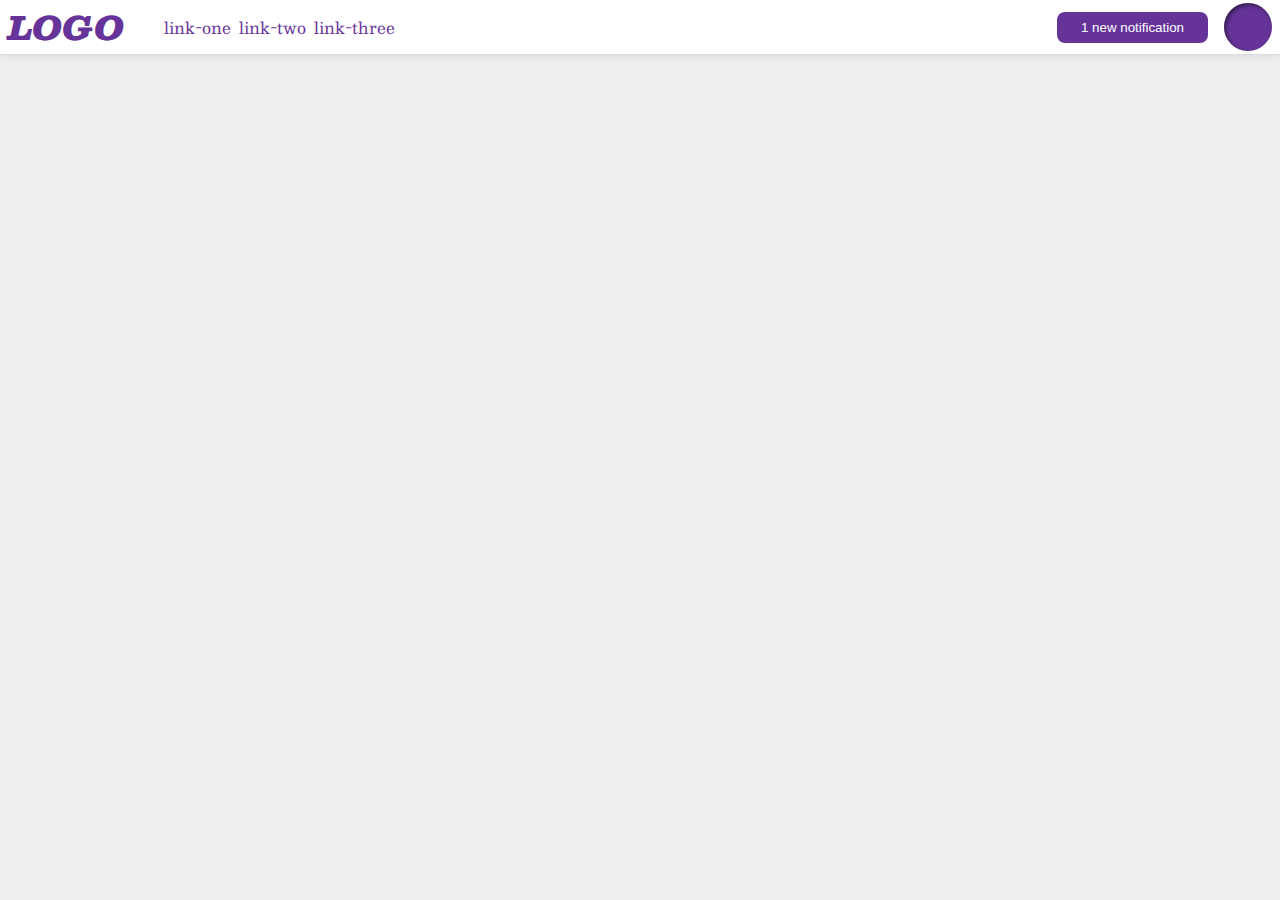
<file: flex/03-flex-header-2/index.html>
<!DOCTYPE html>
<html lang="en">
  <head>
    <meta charset="UTF-8">
    <meta http-equiv="X-UA-Compatible" content="IE=edge">
    <meta name="viewport" content="width=device-width, initial-scale=1.0">
    <title>Flex Header 2</title>
    <link rel="stylesheet" href="style.css">
  </head>
  <body>
    <div class="header">
      <div class="leftSec">
        <div class="logo">
          LOGO
        </div>
        <ul class="links">
          <li><a href="google.com">link-one</a></li>
          <li><a href="google.com">link-two</a></li>
          <li><a href="google.com">link-three</a></li>
        </ul>
      </div>
      <div class="rightSec">
        <button class="notifications">
          1 new notification
        </button>
        <div class="profile-image"></div>
      </div>
    </div>
  </body>
</html>
</file>
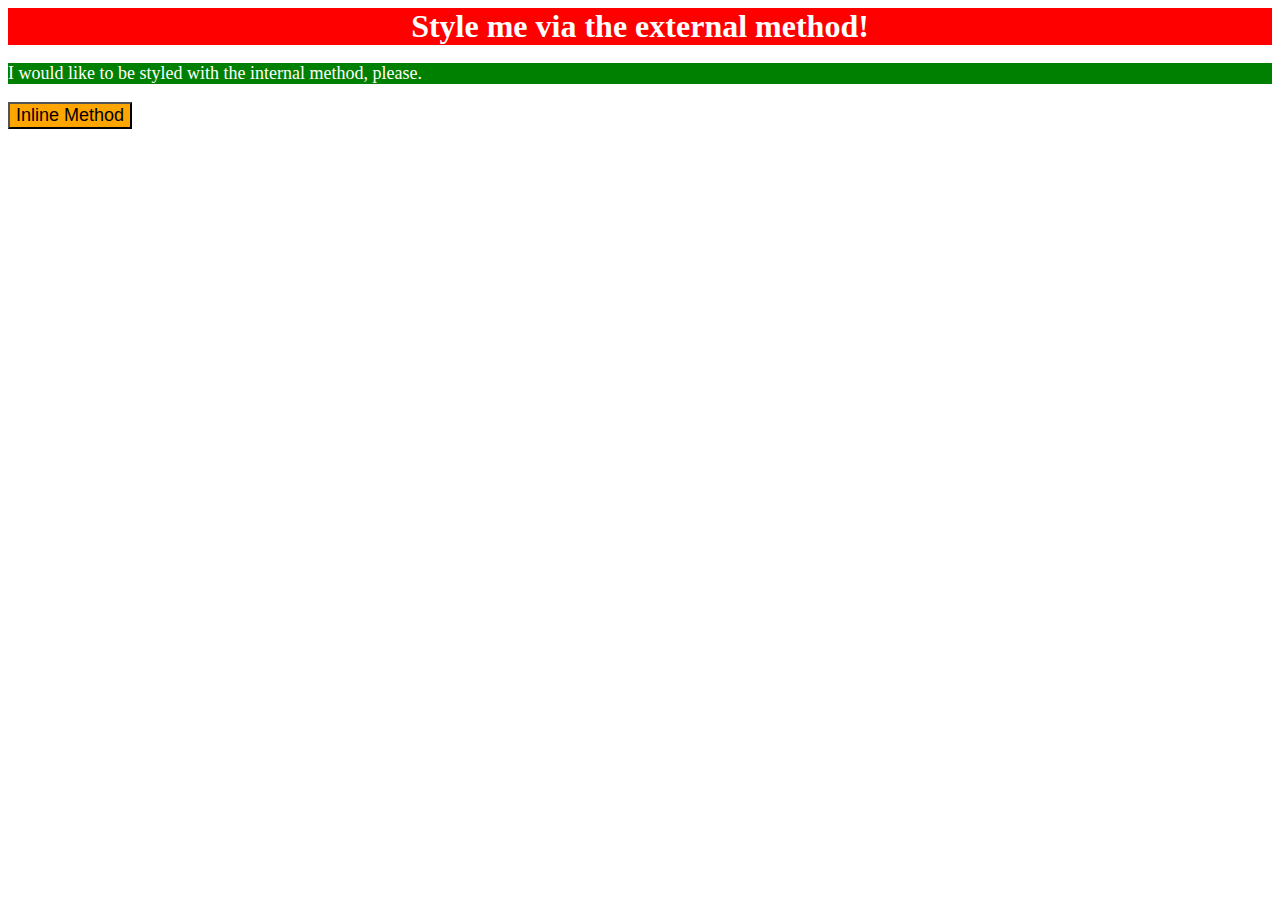
<file: foundations/01-css-methods/index.html>
<!DOCTYPE html>
<html lang="en">
  <head>
    <meta charset="UTF-8">
    <meta http-equiv="X-UA-Compatible" content="IE=edge">
    <meta name="viewport" content="width=device-width, initial-scale=1.0">
    <title>Methods for Adding CSS</title>
    <link rel="stylesheet" href="style.css">
    <style>
      p {
        font-size: 18px;
        background-color: green;
        color: white;
      }
    </style>
  </head>
  <body>
    <div>Style me via the external method!</div>
    <p>I would like to be styled with the internal method, please.</p>
    <button style="background-color: orange; font-size: 18px;">Inline Method</button>
  </body>
</html>
</file>
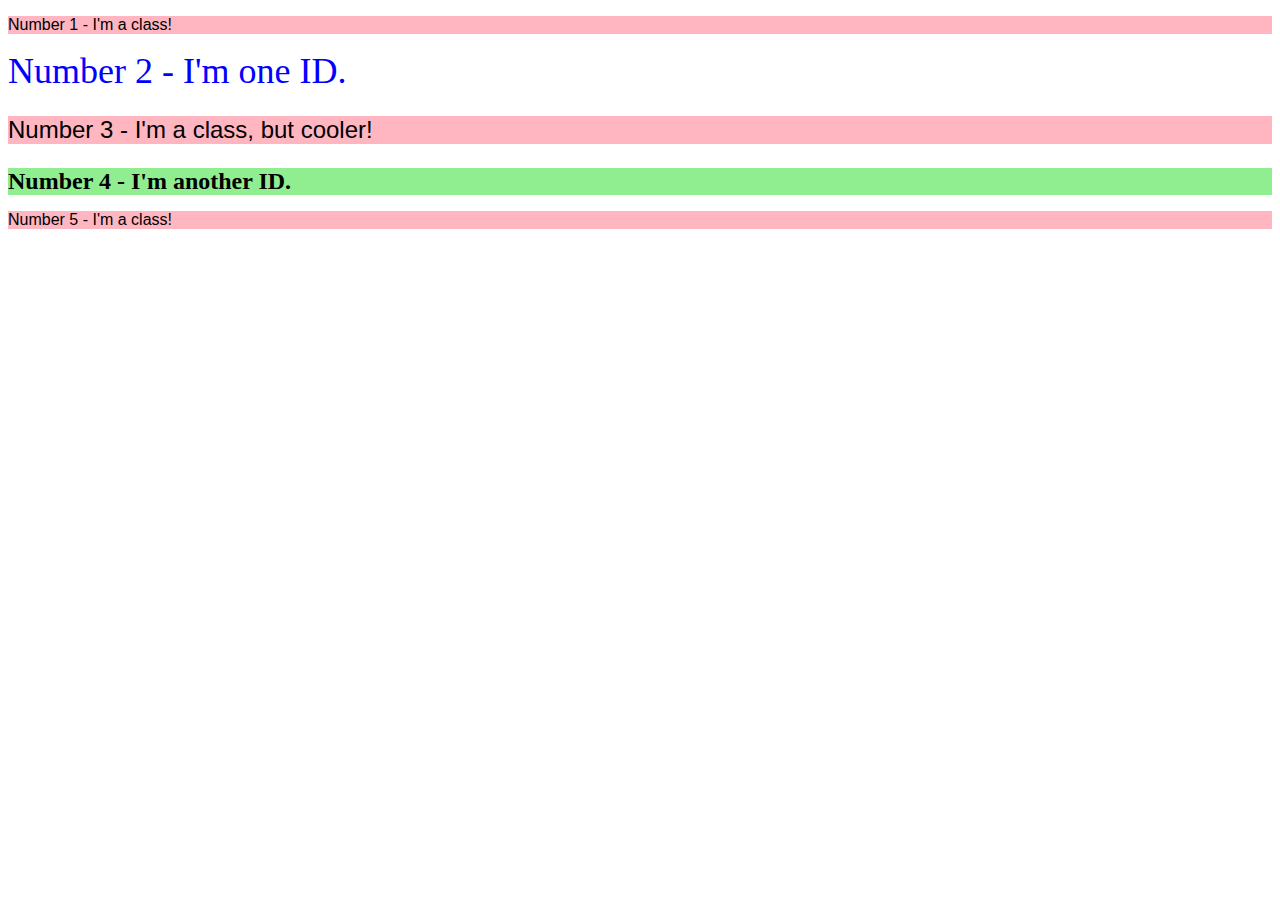
<file: foundations/02-class-id-selectors/index.html>
<!DOCTYPE html>
<html lang="en">
  <head>
    <meta charset="UTF-8">
    <meta http-equiv="X-UA-Compatible" content="IE=edge">
    <meta name="viewport" content="width=device-width, initial-scale=1.0">
    <title>Class and ID Selectors</title>
    <link rel="stylesheet" href="style.css">
  </head>
  <body>
    <p class="class">Number 1 - I'm a class!</p>
    <div id="firstID">Number 2 - I'm one ID.</div>
    <p class="class biggerText">Number 3 - I'm a class, but cooler!</p>
    <div id="secondID">Number 4 - I'm another ID.</div>
    <p class="class">Number 5 - I'm a class!</p>
  </body>
</html>
</file>
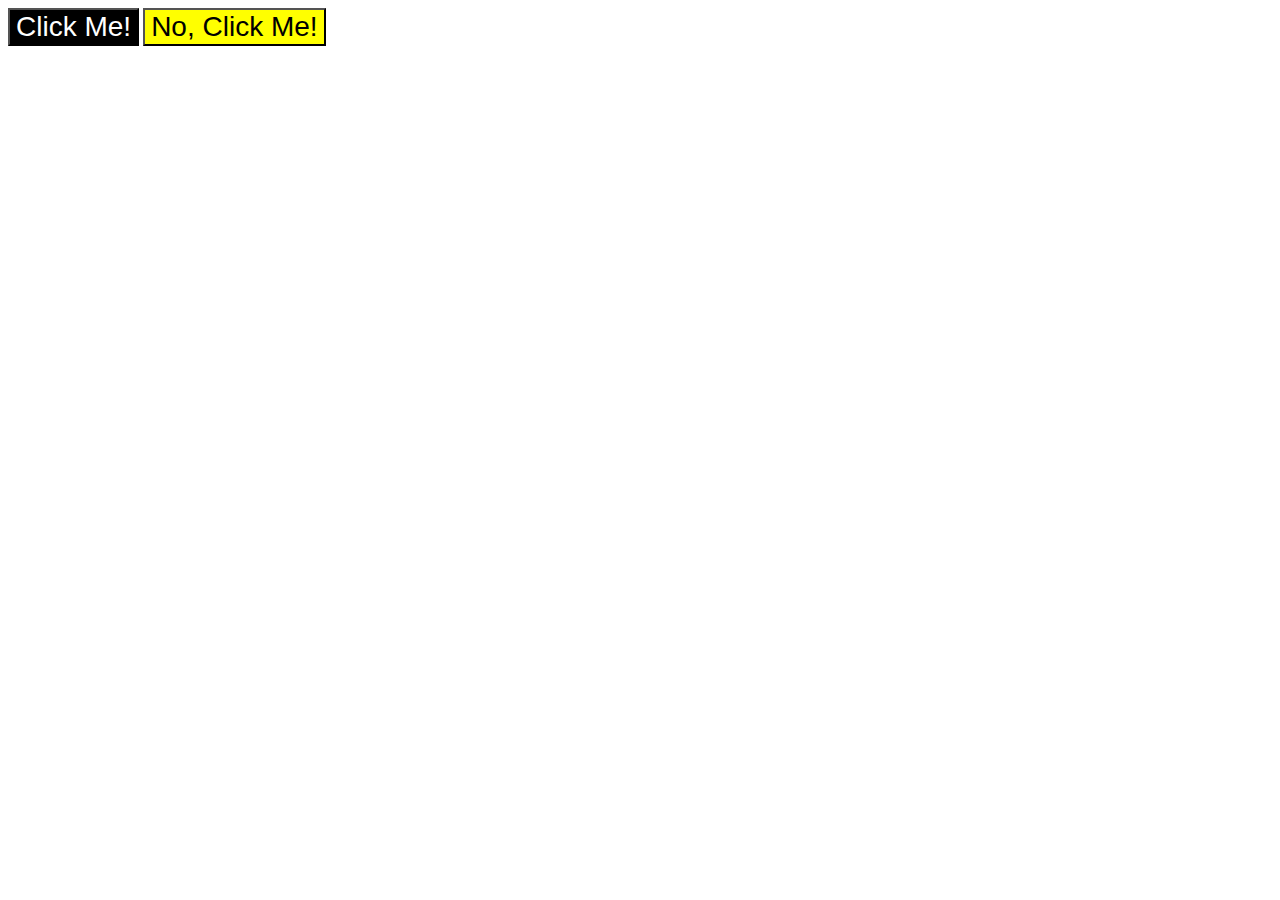
<file: foundations/03-grouping-selectors/index.html>
<!DOCTYPE html>
<html lang="en">
  <head>
    <meta charset="UTF-8">
    <meta http-equiv="X-UA-Compatible" content="IE=edge">
    <meta name="viewport" content="width=device-width, initial-scale=1.0">
    <title>Grouping Selectors</title>
    <link rel="stylesheet" href="style.css">
  </head>
  <body>
    <button class="firstButton">Click Me!</button>
    <button class="secondButton">No, Click Me!</button>
  </body>
</html>
</file>
<file: flex/03-flex-header-2/style.css>
/* this is some magical font-importing.  
you'll learn about it later. */
@import url('https://fonts.googleapis.com/css2?family=Besley:ital,wght@0,400;1,900&display=swap');

body {
  margin: 0;
  background: #eee;
  font-family: Besley, serif;
}

.header {
  background: white;
  border-bottom: 1px solid #ddd;
  box-shadow: 0 0 8px rgba(0,0,0,.1);
  display: flex;
  align-items: center;
  padding: 0 8px;
}

.leftSec {
  display: flex;
  align-items: center;
}

.rightSec {
  display: flex;
  align-items: center;
  margin-left: auto;
  gap: 16px;
}

.profile-image {
  background: rebeccapurple;
  box-shadow: inset 2px 2px 4px rgba(0,0,0,.5);
  border-radius: 50%;
  width: 48px;
  height:  48px;
}

.logo {
  color: rebeccapurple;
  font-size: 32px;
  font-weight: 900;
  font-style: italic;
}

button {
  border: none;
  border-radius: 8px;
  background: rebeccapurple;
  color: white;
  padding: 8px 24px;
}

a {
  /* this removes the line under our links */
  text-decoration: none;
  color: rebeccapurple;
}

ul {
  list-style-type: none;
  display: flex;
  gap: 8px;
  margin: 0;
}
</file>
<file: foundations/01-css-methods/style.css>
div {
    color: white;
    background-color: red;
    font-weight: bold;
    font-size: 32px;
    text-align: center;
}
</file>
<file: foundations/02-class-id-selectors/style.css>
.class {
    background-color: lightpink;
    font-family: Verdana, "DajaVu Sans", sans-serif;
}

.class.biggerText {
    font-size: 24px;
}

#firstID {
    color: blue;
    font-size: 36px;
}

#secondID {
    background-color: lightgreen;
    font-size: 24px;
    font-weight: bold;
}
</file>
<file: foundations/03-grouping-selectors/style.css>
.firstButton, .secondButton {
    font-size: 28px;
    font-family: Helvetica, "Times New Roman", sans-serif;
}

.firstButton {
    color: white;
    background-color: black;
}

.secondButton {
    background-color: yellow;
}
</file>
